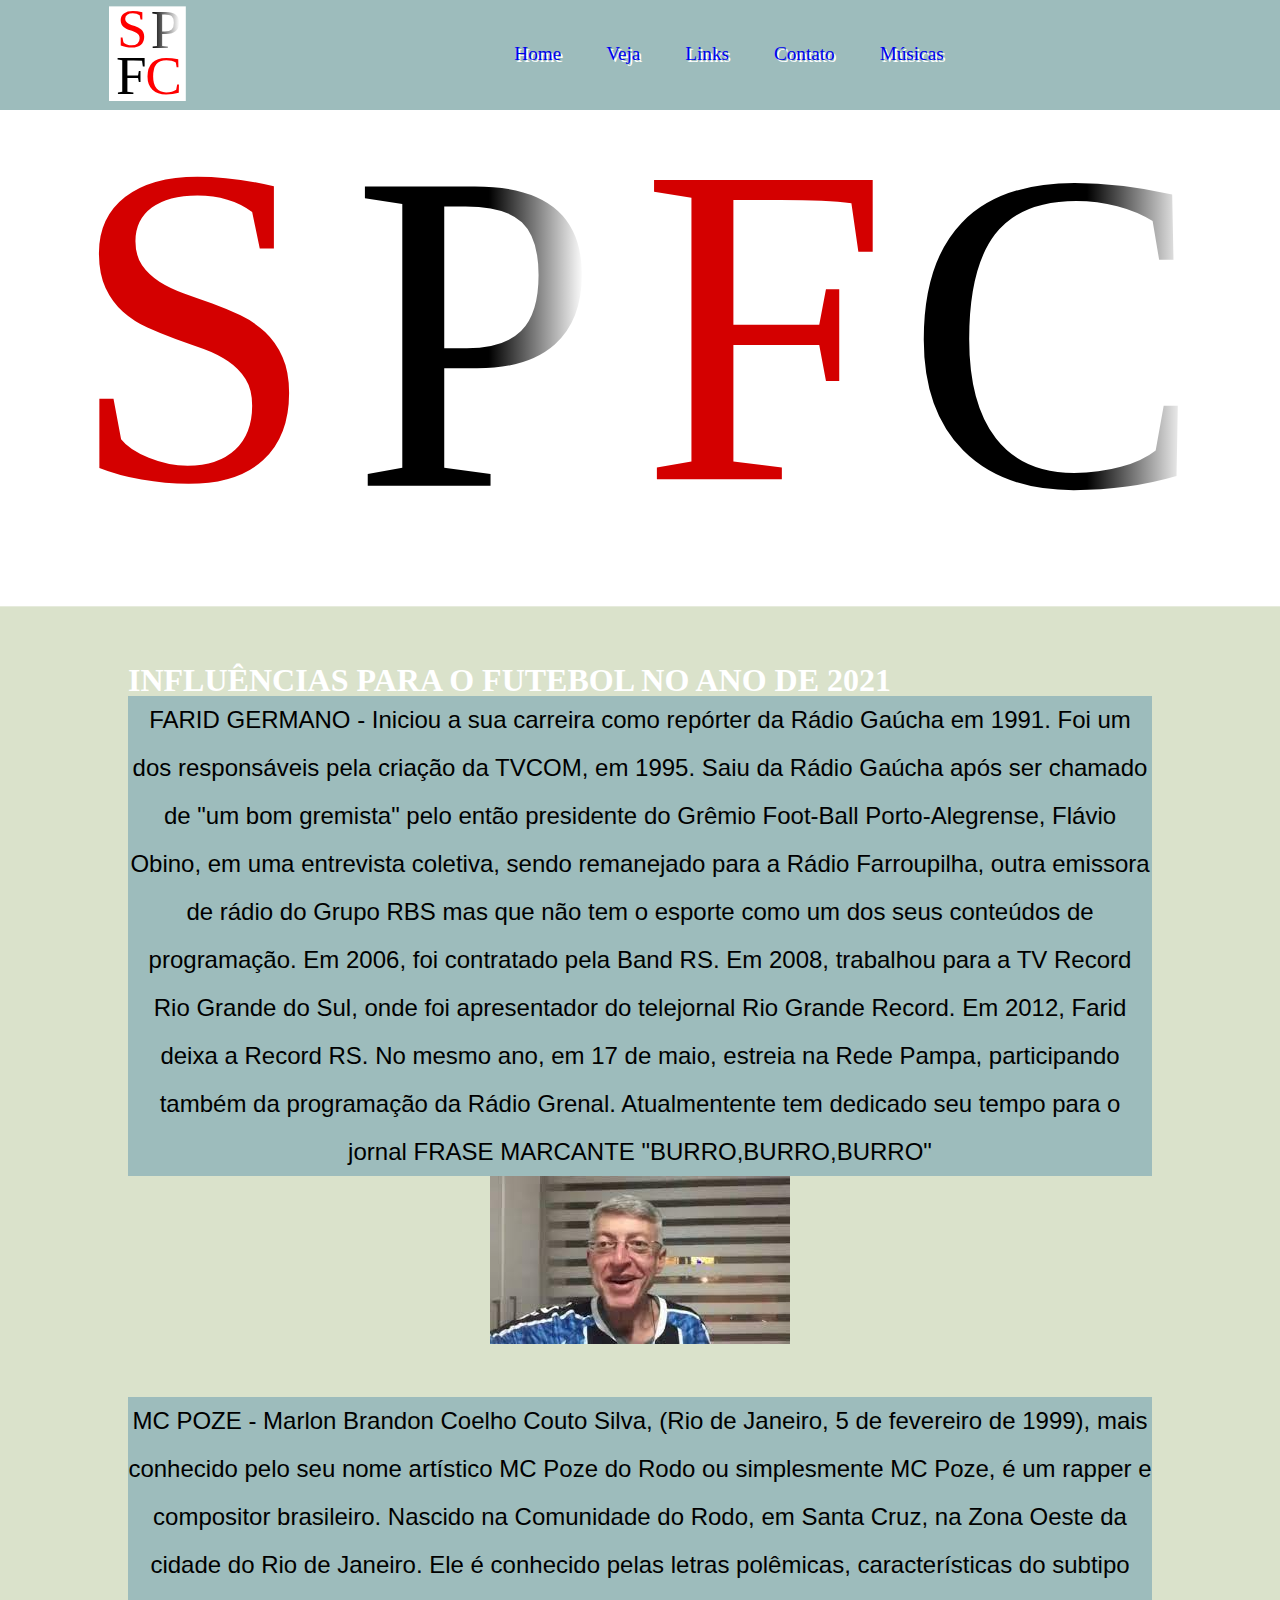
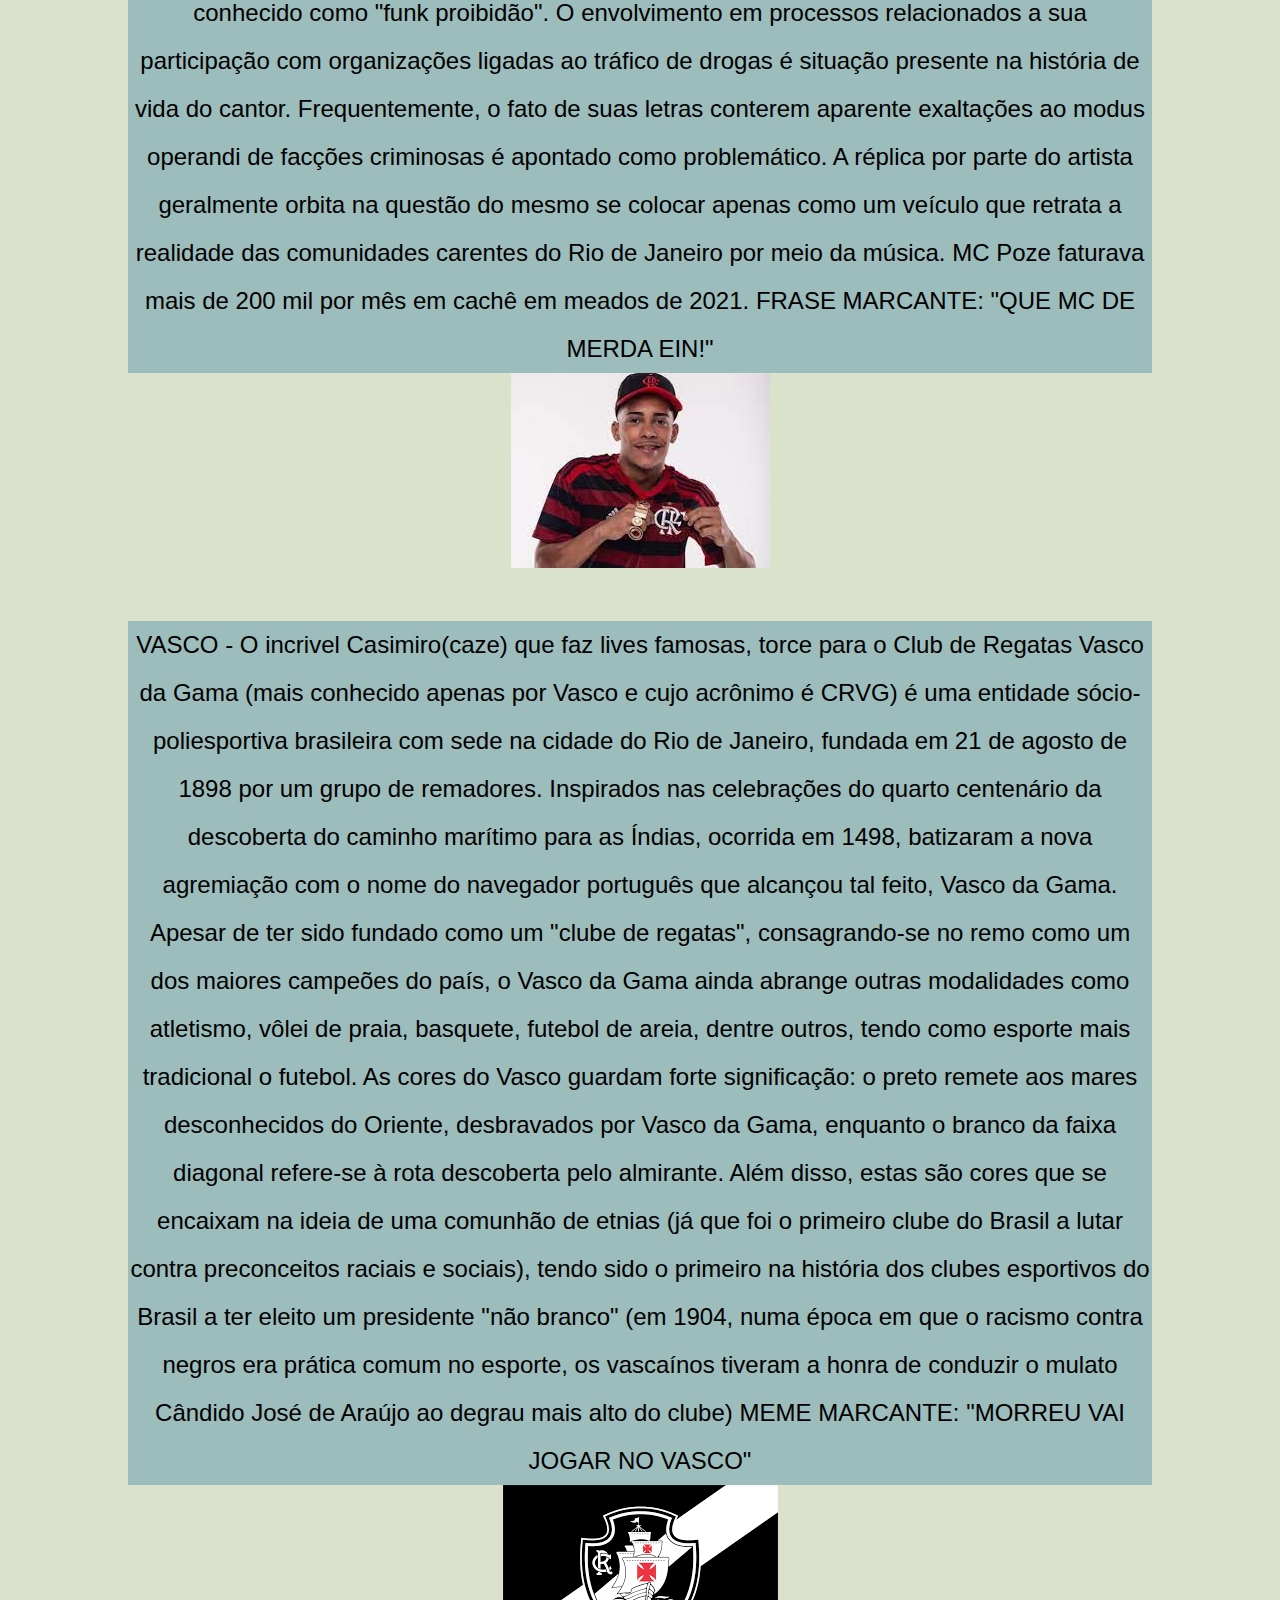
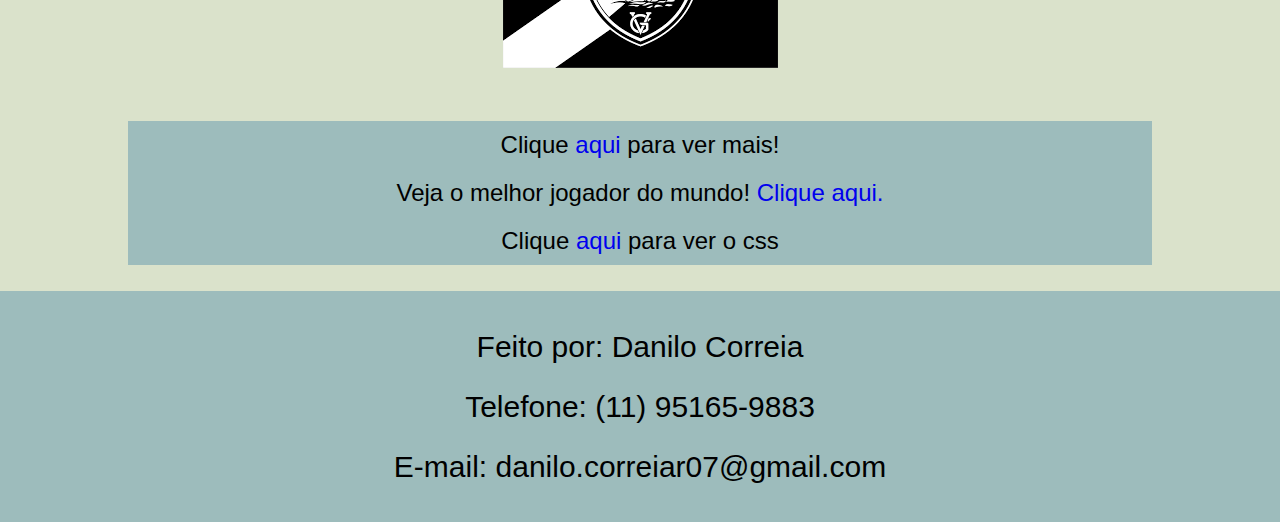
<file: index.html>
<!DOCTYPE html>
<html lang="en">
   <head>
      <meta charset="UTF-8">
      <meta http-equiv="X-UA-Compatible" content="IE=edge">
      <meta name="viewport" content="width=device-width, initial-scale=1.0">
      <title>Meu Primeiro Site</title>
      <link rel="stylesheet" href="css/reset.css">
      <link rel="stylesheet" href="css/estilo.css"> 
      <link rel="shortcut icon" href="img/bola.ico" type="image/x-icon">   
      <link href="https://fonts.googleapis.com/css2?family=IBM+Plex+Sans:wght@200&family=Roboto+Mono:wght@100&display=swap" rel="stylesheet">
      <link href="https://fonts.googleapis.com/css2?family=Roboto+Mono:wght@100&display=swap" rel="stylesheet"> 
   </head>
   <body style="background-color: #dae2cb;">
      <header class="fixo">   
            <div class="logo">
               <img class="imglogo" src="img/logo_sp2.svg" alt="">
            </div>
            <nav class="itens_menu">
               <ul>
                  <li><a href="index.html">Home</a></li>
                  <li><a href="index.html#veja">Veja</a></li>
                  <li><a href="index.html#link">Links</a></li>
                  <li><a href="contato.html">Contato</a></li>
                  <li><a href="tabela.html">Músicas</a></li>
               </ul>
            </nav>
      </header>
      <figure class="banner">
         <img class="img_topo" src="img/logo.svg" alt="">
      </figure>
      <div class="container"> 
         <section id="veja">
            <h2 style="text-align: start;color:#ffffff; font-weight: bolder;"> INFLUÊNCIAS PARA O FUTEBOL NO ANO DE 2021 </h2>
            <p>FARID GERMANO - Iniciou a sua carreira como repórter da Rádio Gaúcha em 1991. Foi um dos responsáveis pela criação da TVCOM, em 1995. Saiu da Rádio Gaúcha após ser chamado de "um bom gremista" pelo então presidente do Grêmio Foot-Ball Porto-Alegrense, Flávio Obino, em uma entrevista coletiva, sendo remanejado para a Rádio Farroupilha, outra emissora de rádio do Grupo RBS mas que não tem o esporte como um dos seus conteúdos de programação.
               Em 2006, foi contratado pela Band RS.     
               Em 2008, trabalhou para a TV Record Rio Grande do Sul, onde foi apresentador do telejornal Rio Grande Record.      
               Em 2012, Farid deixa a Record RS.    
               No mesmo ano, em 17 de maio, estreia na Rede Pampa, participando também da programação da Rádio Grenal.  Atualmentente tem dedicado seu tempo para o jornal
               FRASE MARCANTE  "BURRO,BURRO,BURRO" </p>   
            <figure>
               <img src="img/farid1.jfif" alt="">
            </figure>
         </section>
         <p>MC POZE - Marlon Brandon Coelho Couto Silva, (Rio de Janeiro, 5 de fevereiro de 1999), mais conhecido pelo seu nome artístico MC Poze do Rodo ou simplesmente MC Poze, é um rapper e compositor brasileiro.
            Nascido na Comunidade do Rodo, em Santa Cruz, na Zona Oeste da cidade do Rio de Janeiro. Ele é conhecido pelas letras polêmicas, características do subtipo conhecido como "funk proibidão". O envolvimento em processos relacionados a sua participação com organizações ligadas ao tráfico de drogas é situação presente na história de vida do cantor. Frequentemente, o fato de suas letras conterem aparente exaltações ao modus operandi de facções criminosas é apontado como problemático. A réplica por parte do artista geralmente orbita na questão do mesmo se colocar apenas como um veículo que retrata a realidade das comunidades carentes do Rio de Janeiro por meio da música.
            MC Poze faturava mais de 200 mil por mês em cachê em meados de 2021.
            FRASE MARCANTE:  "QUE MC DE MERDA EIN!" </p>
         <figure>
            <img src="img/poze1.jfif" alt="" srcset="">
         </figure>
         <p>VASCO - O incrivel Casimiro(caze) que faz lives famosas, torce para o Club de Regatas Vasco da Gama  (mais conhecido apenas por Vasco e cujo acrônimo é CRVG) é uma entidade sócio-poliesportiva brasileira com sede na cidade do Rio de Janeiro, fundada em 21 de agosto de 1898 por um grupo de remadores. Inspirados nas celebrações do quarto centenário da descoberta do caminho marítimo para as Índias, ocorrida em 1498, batizaram a nova agremiação com o nome do navegador português que alcançou tal feito, Vasco da Gama.
            Apesar de ter sido fundado como um "clube de regatas", consagrando-se no remo como um dos maiores campeões do país, o Vasco da Gama ainda abrange outras modalidades como atletismo, vôlei de praia, basquete, futebol de areia, dentre outros, tendo como esporte mais tradicional o futebol. As cores do Vasco guardam forte significação: o preto remete aos mares desconhecidos do Oriente, desbravados por Vasco da Gama, enquanto o branco da faixa diagonal refere-se à rota descoberta pelo almirante. Além disso, estas são cores que se encaixam na ideia de uma comunhão de etnias (já que foi o primeiro clube do Brasil a lutar contra preconceitos raciais e sociais), tendo sido o primeiro na história dos clubes esportivos do Brasil a ter eleito um presidente "não branco" (em 1904, numa época em que o racismo contra negros era prática comum no esporte, os vascaínos tiveram a honra de conduzir o mulato Cândido José de Araújo ao degrau mais alto do clube)
            MEME MARCANTE:  "MORREU VAI JOGAR NO VASCO" </p>
         <figure> 
            <img src="img/vasco1.png" alt="" srcset="">
         </figure>        
         <section id="link">
             <p>Clique <a href="hino.html">aqui</a> para ver mais!</p>
             <p>Veja o melhor jogador do mundo! <a href="https://www.cristianoronaldo.com">Clique aqui.</a></p>  
             <p>Clique<a href="tiposcss.html"> aqui </a>para ver o css</p>
         </section>
      </div>  
      <footer>
         <p>Feito por: Danilo Correia</p>
         <p>Telefone: (11) 95165-9883</p>
         <P>E-mail: danilo.correiar07@gmail.com</P>
     </footer>    
   </body>
</html>
</file>
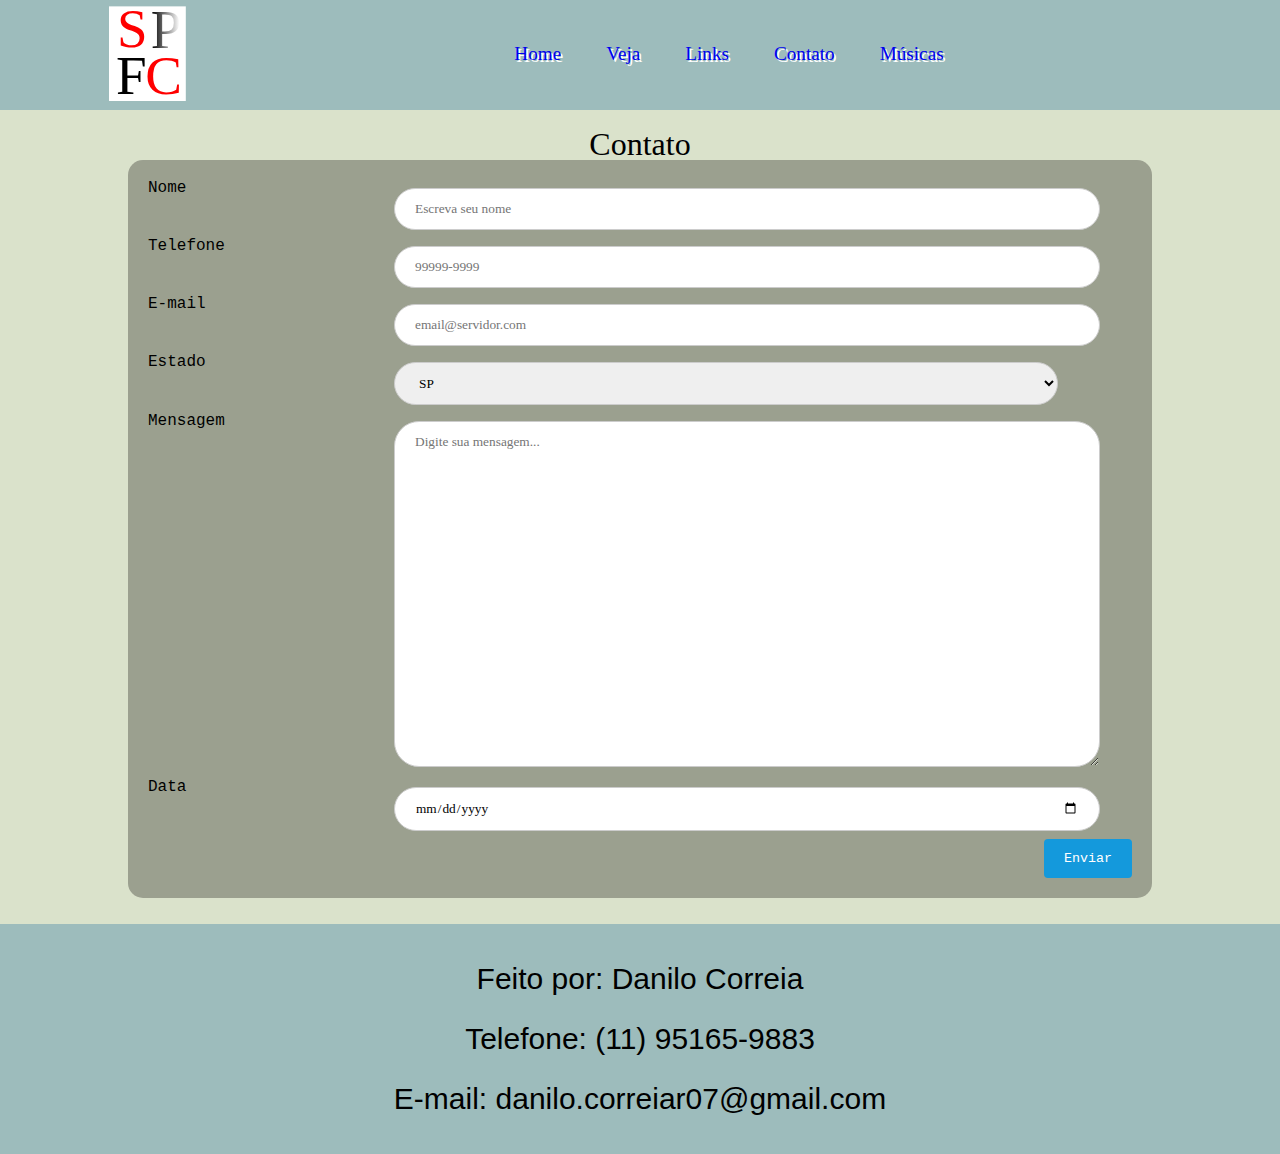
<file: contato.html>
<!DOCTYPE html>
<html lang="en">
<head>
    <meta charset="UTF-8">
    <meta http-equiv="X-UA-Compatible" content="IE=edge">
    <meta name="viewport" content="width=device-width, initial-scale=1.0">
    <title>contato</title>
    <link rel="stylesheet" href="css/reset.css">
    <link rel="stylesheet" href="css/estilo.css">
    <link rel="shortcut icon" href="img/bola.ico" type="image/x-icon">  
</head>
<body>
    <header class="fixo">   
        <div class="logo">
           <img class="imglogo" src="img/logo_sp2.svg" alt="">
        </div>
        <nav class="itens_menu">
            <ul>
                <li><a href="index.html">Home</a></li>
                <li><a href="index.html#veja">Veja</a></li>
                <li><a href="index.html#link">Links</a></li>
                <li><a href="contato.html">Contato</a></li>
                <li><a href="tabela.html">Músicas</a></li>
             </ul>
        </nav>
  </header>
    <div class="container descer">
        <section>
          <section>
            <h2>Contato</h2>
            <div class="formulario">
                <div class="form">
                    <form action="">
                        <div class="row">
                            <div class="col-25">
                                <label for="nnome">Nome</label>
                            </div>
                            <div class="col-75">
                                <input type="text" placeholder="Escreva seu nome">
                            </div>
                        </div>


                        <div class="row">
                            <div class="col-25">
                                <label for="tel">Telefone</label>
                            </div>
                            <div class="col-75">
                                <input type="tel"  placeholder="99999-9999">
                            </div>
                        </div>


                        <div class="row">
                            <div class="col-25">
                                <label for="email">E-mail</label>
                            </div>
                            <div class="col-75">
                                <input type="email"  placeholder="email@servidor.com">

                            </div>
                        </div>


                        <div class="row">
                            <div class="col-25">
                                <Label for="#">Estado</Label>
                            </div>
                            <div class="col-75">
                                <select name="#" id="#">
                                    <option value="#">SP</option>
                                    <option value="#">RJ</option>
                                    <option value="#">BA</option>
                                    <option value="#">MG</option>
                                    <option value="#">CE</option>
                                </select>
                            </div>
                        </div>


                        <div class="row">
                            <div class="col-25">
                                <label for="#">Mensagem</label> 
                            </div>
                            <div class="col-75">
                                <textarea name="#" id="#" cols="50" rows="20" placeholder="Digite sua mensagem..."></textarea>
                            </div>
                        </div>


                        <div class="row">
                            <div class="col-25">
                                <label for="#">Data</label>
                            </div>
                            <div class="col-75">
                                <input type="date" name="" id="">
                            </div>
                        </div>


                        <div class="row">
                            <input type="submit" value="Enviar">                        
                        </div>

                         
                    </form>
                </div>
            </div>       
        </section>
        <section>

        </section>
    </div>
    <footer>
        <p>Feito por: Danilo Correia</p>
        <p>Telefone: (11) 95165-9883</p>
        <P>E-mail: danilo.correiar07@gmail.com</P>
    </footer>
</body>
</html>
</file>
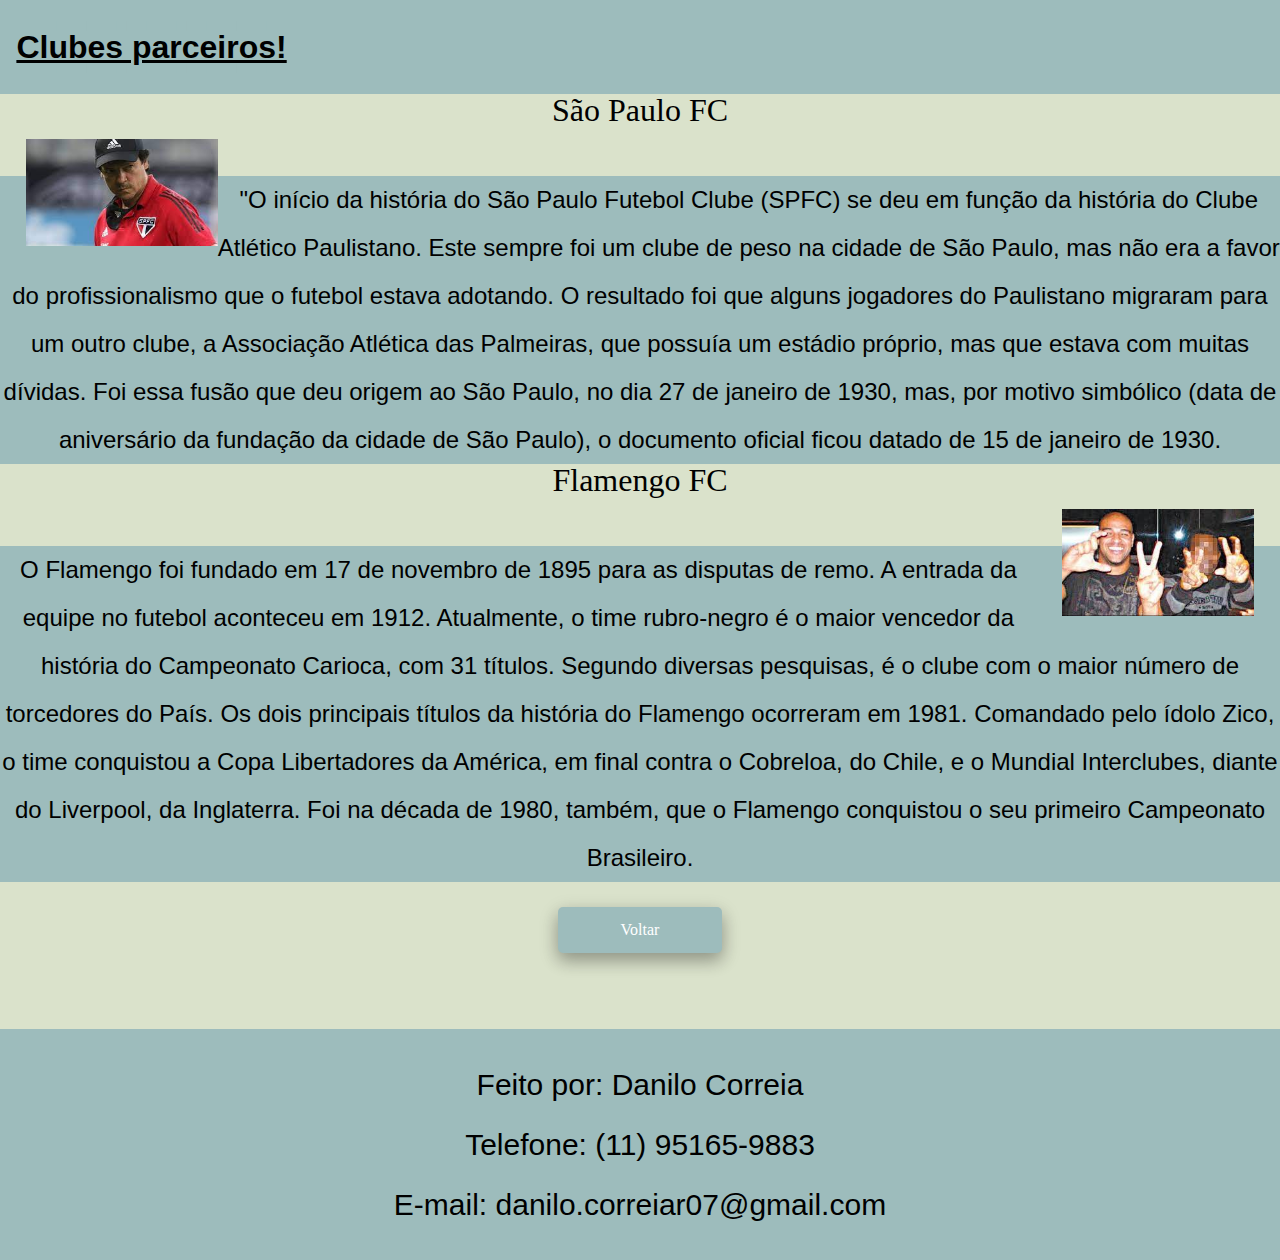
<file: hino.html>
<!DOCTYPE html>
<html lang="en">
  <head>
      <meta charset="UTF-8">
      <meta http-equiv="X-UA-Compatible" content="IE=edge">
      <meta name="viewport" content="width=device-width, initial-scale=1.0">
      <title>meus times</title>
      <link rel="stylesheet" href="css/reset.css">
      <link rel="stylesheet" href="css/estilo.css">
      <link rel="shortcut icon" href="img/bola.ico" type="image/x-icon">  
  </head>
  <body>
    <header>
      <div>
        <div class="menu"> 
          <h1> Clubes parceiros!</h1>
        </div>
      </div>
    </header>
    <div class="hino.html">
      <h2>São Paulo FC</h2>
      <figure>
        <img class="esquerda"  src="img/diniz.jpg" alt="treinador sao paulo">
      </figure>
      <p> "O início da história do São Paulo Futebol Clube (SPFC) se deu em função da história do Clube Atlético Paulistano. Este sempre foi um clube de peso na cidade de São Paulo, mas não era a favor do profissionalismo que o futebol estava adotando. O resultado foi que alguns jogadores do Paulistano migraram para um outro clube, a Associação Atlética das Palmeiras, que possuía um estádio próprio, mas que estava com muitas dívidas. Foi essa fusão que deu origem ao São Paulo, no dia 27 de janeiro de 1930, mas, por motivo simbólico (data de aniversário da fundação da cidade de São Paulo), o documento oficial ficou datado de 15 de janeiro de 1930. </p> 
      <h3>Flamengo FC </h3> 
      <figure>
        <img class="direita" src="img/imperador.jpg" alt="jogador do Flamengo">
      </figure>
      <p>O Flamengo foi fundado em 17 de novembro de 1895 para as disputas de remo. A entrada da equipe no futebol aconteceu em 1912. Atualmente, o time rubro-negro é o maior vencedor da história do Campeonato Carioca, com 31 títulos. Segundo diversas pesquisas, é o clube com o maior número de torcedores do País. Os dois principais títulos da história do Flamengo ocorreram em 1981. Comandado pelo ídolo Zico, o time conquistou a Copa Libertadores da América, em final contra o Cobreloa, do Chile, e o Mundial Interclubes, diante do Liverpool, da Inglaterra. Foi na década de 1980, também, que o Flamengo conquistou o seu primeiro Campeonato Brasileiro.</p>
      <a href="index.html">
        <figure>
          <a class="botao" href="index.html">Voltar</a>
        </figure>
    </a>
    </div>
    <footer>
      <p>Feito por: Danilo Correia</p>
      <p>Telefone: (11) 95165-9883</p>
      <P>E-mail: danilo.correiar07@gmail.com</P>
    </footer>
  </body>
</html>
</file>
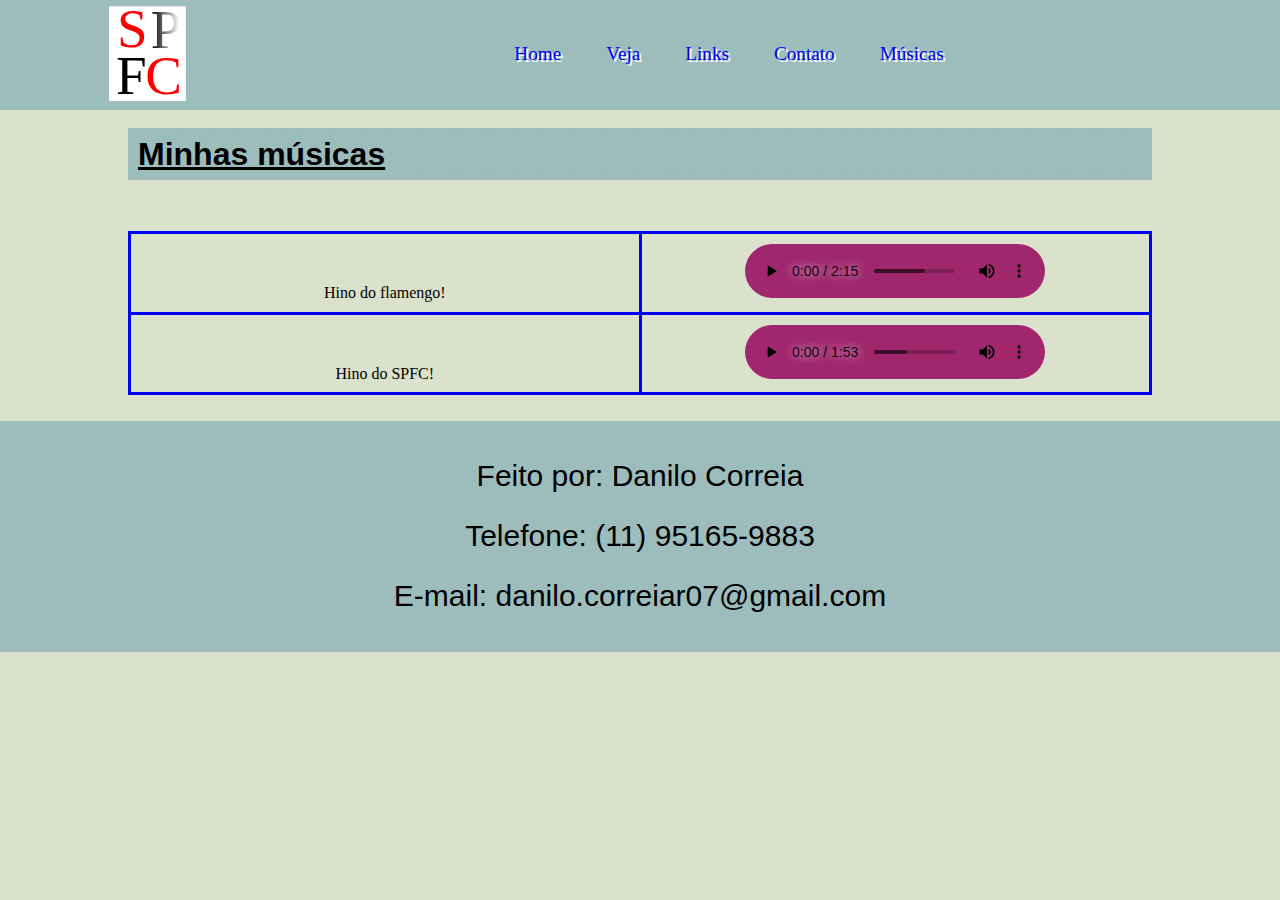
<file: tabela.html>
<!DOCTYPE html>
<html lang="en">
<head>
    <meta charset="UTF-8">
    <meta http-equiv="X-UA-Compatible" content="IE=edge">
    <meta name="viewport" content="width=device-width, initial-scale=1.0">
    <title>tabela</title>
    <link rel="stylesheet" href="css/reset.css">
    <link rel="stylesheet" href="css/estilo.css">
    <link rel="shortcut icon" href="img/bola.ico" type="image/x-icon">  
    <link href="https://fonts.googleapis.com/css2?family=Roboto+Mono:wght@100&display=swap" rel="stylesheet">
</head>
<body>
  <header class="fixo">   
    <div class="logo">
       <img class="imglogo" src="img/logo_sp2.svg" alt="">
    </div>
    <nav class="itens_menu">
      <ul>
        <li><a href="index.html">Home</a></li>
        <li><a href="index.html#veja">Veja</a></li>
        <li><a href="index.html#link">Links</a></li>
        <li><a href="contato.html">Contato</a></li>
        <li><a href="tabela.html">Músicas</a></li>
     </ul>
    </nav>
</header>
    <div class="container descer">
        <section>
          <h1>Minhas músicas</h1>
          <table>
            <tr>
              <td>Hino do flamengo!</td>
              <td>
                <audio controls>
                  <source src="music/MC POZE NOS ANOS 80 pt. II.mp3" type="audio/mpeg">
                </audio>
              </td> 
            </tr>
            <tr>
              <td>Hino do SPFC!</td>
              <td> 
                <audio controls>
                  <source src="music/HINO DO SÃO PAULO.mp3" type="audio/mpeg">
                </audio>
               </td> 
            </tr>
          </table>
        </section>
      

        <section>


        </section>




    </div>
    <footer>
      <p>Feito por: Danilo Correia</p>
      <p>Telefone: (11) 95165-9883</p>
      <P>E-mail: danilo.correiar07@gmail.com</P>
  </footer>
    
</body>
</html>
</file>
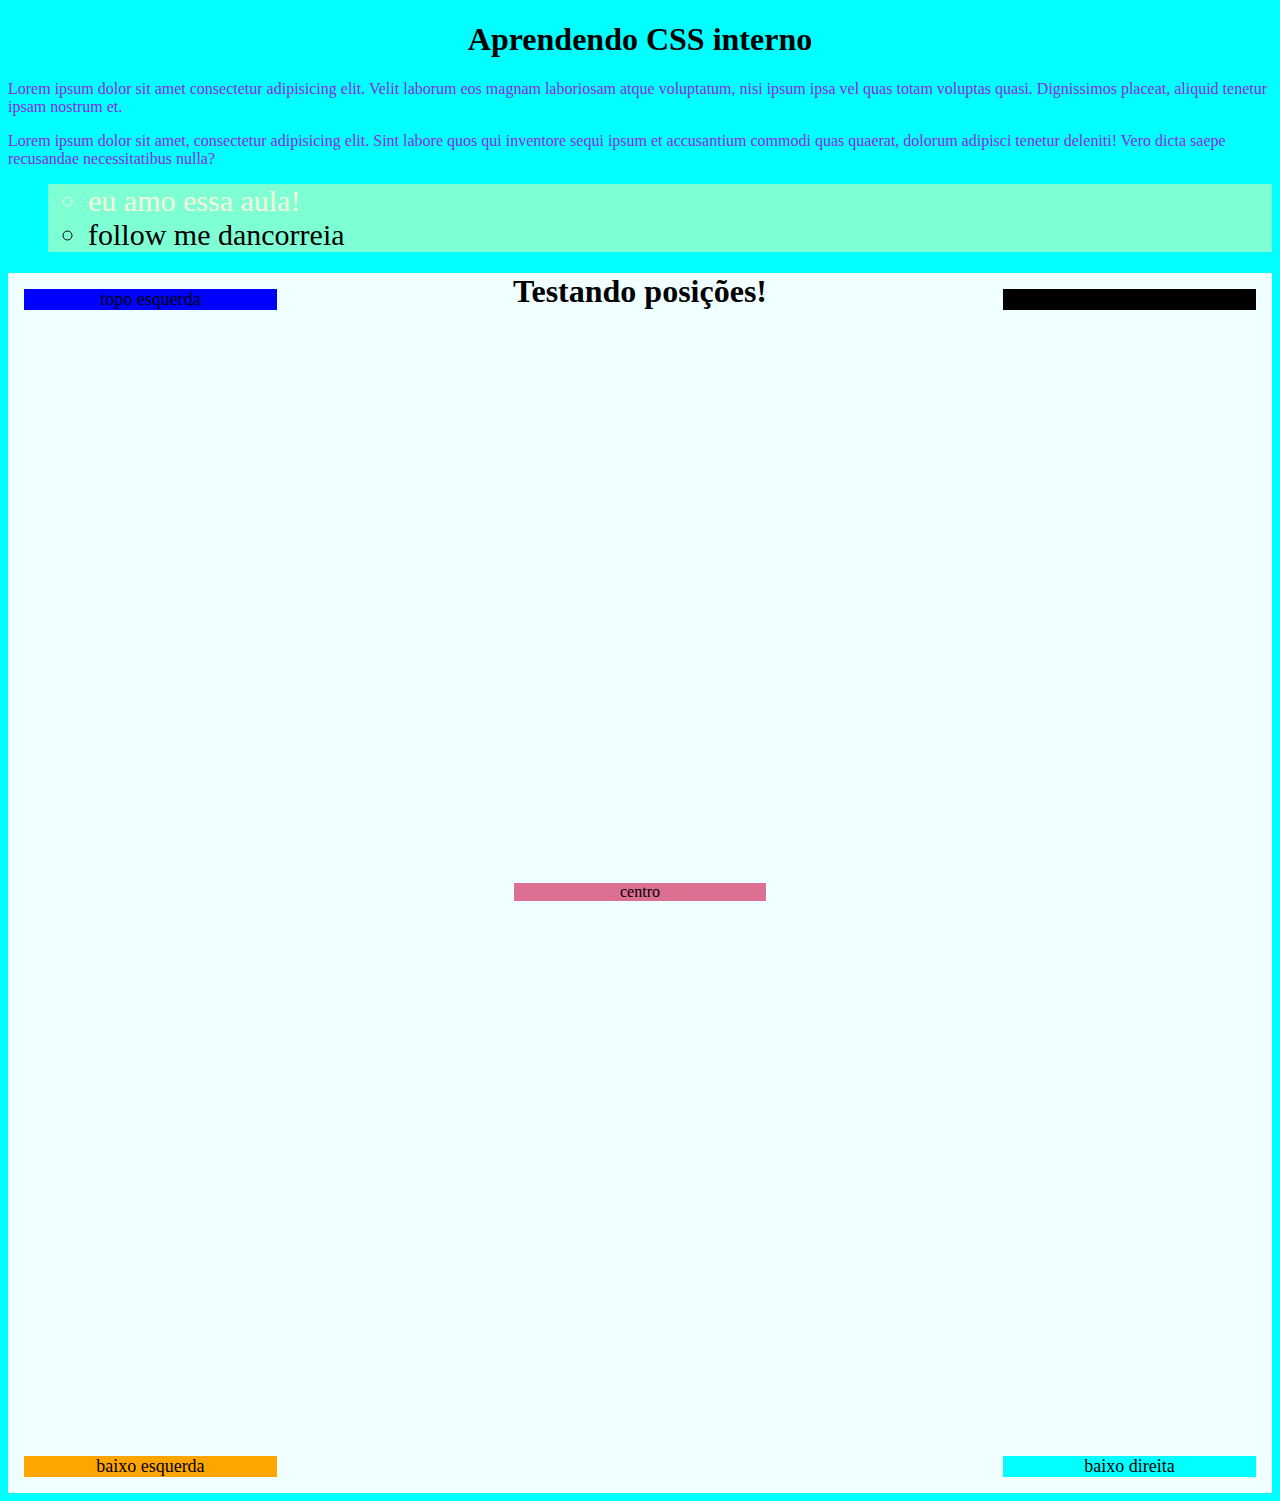
<file: tiposcss.html>
<!DOCTYPE html>
<html lang="en">
<head>
    <meta charset="UTF-8">
    <meta http-equiv="X-UA-Compatible" content="IE=edge">
    <meta name="viewport" content="width=device-width, initial-scale=1.0">
    <title>CSS interno</title>
    <style>

body{
            background-color: aqua;
        }

        h1{
            text-align: center;
            font-weight: bold;
        }
        p{
            color: blueviolet;
        }

        .container{
            position:relative;
            background-color: azure;
            width: 100%;
            height: 1220px;
            text-align: center;
        }

        .topoesq{
            position: absolute;
            top: 16px;
            left: 16px;
            font-size: 18px;
            width: 20%;
            background-color: blue;

        }

        .topodir{
            position: absolute;
            top: 16px;
            right: 16px;
            font-size: 18px;
            width: 20%;
            background-color: black;

        }

        .baixoesq{
            position: absolute;
            bottom: 16px;
            left: 16px;
            font-size: 18px;
            width: 20%;
            background-color: orange;

        }

        
        .baixodir{
            position: absolute;
            bottom: 16px;
            right: 16px;
            font-size: 18px;
            width: 20%;
            background-color:aqua;

        }

        .centro{
            position: absolute;
            width: 20%;
            background-color:palevioletred;
            top: 610px;
            right: 40%;


        }

        .fixa{

            position: fixed;
            top: 0;
            z-index: 1030;
            right: 0;
            left: 0;
        }





        

    </style>
</head>
<body>
<header>

    <h1 class="fixo">Aprendendo CSS interno</h1>
        <p>
        Lorem ipsum dolor sit amet consectetur adipisicing elit. Velit laborum eos magnam laboriosam atque voluptatum, nisi ipsum ipsa vel quas totam voluptas quasi. Dignissimos placeat, aliquid tenetur ipsam nostrum et.
        </p>
        <p>
            Lorem ipsum dolor sit amet, consectetur adipisicing elit. Sint labore quos qui inventore sequi ipsum et accusantium commodi quas quaerat, dolorum adipisci tenetur deleniti! Vero dicta saepe recusandae necessitatibus nulla?
        </p>
    <ul>    
        <ul style="background-color: aquamarine;font-size: 30px;">
        <li style="color: beige;"> eu amo essa aula!</li>
        <li style="color: black;"> follow me dancorreia </li>
   </ul>
</header>
<div class="container">
    <div class="main">
        <h1>Testando posições!</h1>
        <div class="topoesq">topo esquerda</div>
        <div class="topodir">topo direita</div>
        <div class="centro">centro</div>
        <div class="baixoesq">baixo esquerda</div>
        <div class="baixodir">baixo direita</div>
    </div>
</div>



  
    
</body>
</html>
</file>
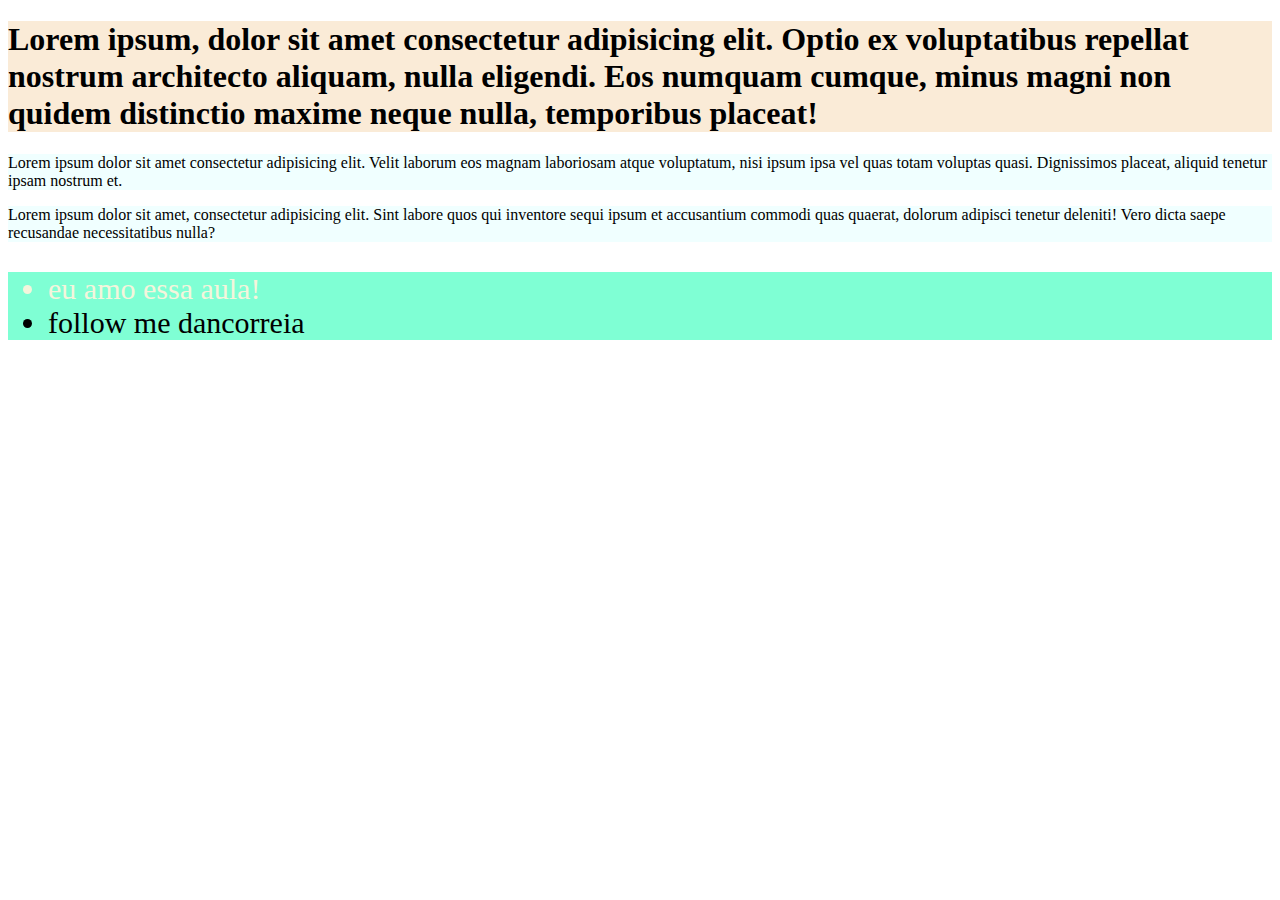
<file: css/tiposcss.html>
<!DOCTYPE html>
<html lang="en">
<head>
    <meta charset="UTF-8">
    <meta http-equiv="X-UA-Compatible" content="IE=edge">
    <meta name="viewport" content="width=device-width, initial-scale=1.0">
    <title>CSS interno</title>
    <style>

        h1{

            background-color: antiquewhite;

        }    

        p{

          background-color: azure;

        }


        

    </style>
</head>
<body>

    <h1>
        Lorem ipsum, dolor sit amet consectetur adipisicing elit. Optio ex voluptatibus repellat nostrum architecto aliquam, nulla eligendi. Eos numquam cumque, minus magni non quidem distinctio maxime neque nulla, temporibus placeat!
    </h1>

    <p>
       Lorem ipsum dolor sit amet consectetur adipisicing elit. Velit laborum eos magnam laboriosam atque voluptatum, nisi ipsum ipsa vel quas totam voluptas quasi. Dignissimos placeat, aliquid tenetur ipsam nostrum et.
    </p>

    <p>
        Lorem ipsum dolor sit amet, consectetur adipisicing elit. Sint labore quos qui inventore sequi ipsum et accusantium commodi quas quaerat, dolorum adipisci tenetur deleniti! Vero dicta saepe recusandae necessitatibus nulla?
    </p>

   <ul style="background-color: aquamarine;font-size: 30px;">
     
    <li style="color: beige;"> eu amo essa aula!</li>

    <li style="color: black;"> follow me dancorreia </li>



   </ul>
    
</body>
</html>
</file>
<file: css/estilo.css>
html{
    scroll-behavior: smooth;
}

body{
    background-color:#dae2cb;
    overflow-x: hidden;
}

header{    
    padding: 2%; 
    align-items: center; 
    background-color: #9dbcbc;
    display: flex;
    flex-direction: column;    

}

.fixo{
    position: fixed;
    width: 100%;
    z-index: 1000;
    top: 0;
}

.itens_menu{
    text-align: center;
    line-height: 1.5;
}

.itens_menu a:visited, .itens_menu a:link{
    text-decoration: none;
    text-shadow: 2px 2px white;
    text-align: center;
    padding: 1%;
}

.itens_menu a:hover{
    background-color: rgba(9, 7, 6, 0.4);
}   

.imglogo{
    width: 30%;
}

.logo{
    text-align: center;
    
}

.banner{
    margin-top: 320px;
}

.img_topo{
    width: 100%;
}

figure{
    text-align: center;
    margin-bottom: 50px;
}
 
.img_corpo{
     width: 30%;
     margin: 1.5em; 
}

.container{ 
    width: 80%;
    margin: auto;
}

p{
    background-color: #9dbcbc;
    text-align: center;
    line-height: 2em;
    font-size: 1.5em;
    font-family: 'Roboto', sans-serif;
}

h1{
    background-color: #9dbcbc;
    text-decoration: underline;
    border: 10px dashed #9dbcbc;
    font-weight: bolder;
    font-size: 2em;
    font-family: 'Roboto', sans-serif;
    margin-bottom: 5%;
    margin-top: 5%;
}


h2{
    text-align: center;
    font-size: 2em;
}

h3{
    text-align: center;
    font-size: 2em;
}

.botao{
    background-color: #9dbcbc;
    border: none;
    color: white;
    padding: 15px 32px;
    text-align: center;
    text-decoration: none;
    display: inline-block;
    font-size: 16px;
    margin: 4px 2px;
    cursor: pointer;
    margin: 2%;
    width: 100px;
    box-shadow: 0 8px 16px 0 rgba(0,0,0,0.2), 0 6px 20px 0 rgba(0,0,0,0.19);
    border-radius: 5px;
}

.botao:hover{
    background-color: #a0276e;
    box-shadow: 0 12px 16px 0 rgba(0,0,0,0.24), 0 17px 50px 0 rgba(0,0,0,0.19);
}

.botao a:link, .botao a:visited{
    color: black;
}

.hino{
    text-align: center;
    width: 80px;
    margin: auto;
}

footer{ 
    background-color: #9dbcbc;
    padding-top: 2%;
    padding-bottom: 2%;
    font-size: 20px;
    margin-top: 2%;
}

.direita{
    float: right;
    width: 15%;
    margin-left: 2%;
    margin-top: 1%;
    margin-right: 2%;
}

.esquerda{
    float: left;
    width: 15%;
    margin-left: 2%;
    margin-top: 1%;
}

a:link{
    text-decoration: none;s
}

a:visited{
    color: black;
}

a:hover{
    font-size: 120%;
    text-decoration: none;
}

a:active{
    color: white;
    text-decoration: line-through;
}

table{
    border-collapse: collapse;
    width: 100%;
}

td,th{
    border: 3px solid blue;
    text-align: center;
    padding-top: 1%;
    padding-bottom: 1%;
}

td:first-child{
    width: 50%;
}

td:first-child + td {
  width: 50%;

}

audio::-webkit-media-controls-play-button,
audio::-webkit-media-controls-panel {
  background-color: #a0276e;
  color: #a0276e;
}

input[type=text], select, input[type=tel], input[type=email], input[type=date], textarea{
    padding: 12px 20px;
    margin: 8px 0;
    border: 1px solid #ccc;
    border-radius: 25px;
    width: 90%;
    font-family: 'Edu NSW ACT Foundation', cursive;  
}

input[type=submit]{
    background-color: #1499dc;
    color: white;
    padding: 12px 20px;
    border: none;
    border-radius: 4px;
    cursor: pointer;
    float: right;
    font-family: 'Share Tech Mono', monospace;
}

.form{
    background-color: rgba(9, 7, 6, 0.3);
    border-radius: 15px;
    padding: 20px;
    font-family: 'Share Tech Mono', monospace;

}


label{
    width: 50%;
    display: inline-block;
    font-family: 'Share Tech Mono', monospace;
}

.col-25{
    width: 25%;
    float: left;
    font-family: 'Share Tech Mono', monospace;
}

.col-75{
    width: 75%;
    float: left;
    font-family: 'Share Tech Mono', monospace;
}

.row:after {
    content: "";
    display: table;
    clear: both;
    font-family: 'Share Tech Mono', monospace;
} 

@media screen and (max-width: 600px) {

    .col-25, .col-75, input[type=submit] {
      width: 100%;
      margin-top: 0;
    }

    .banner {
        margin-top: 50%;
    }

    .descer {
        margin-top: 50%;
    }

}

@media screen and (min-width: 601px) {

    header {
        background-color: #9dbcbc;
        flex-direction: row;
        padding: 0.5%;
    }

    .itens_menu {
        position: absolute;
        right: 4%;
        width: 80%;
    }

    .itens_menu ul {
        display: inline;
    }

    .itens_menu li {
        display: inline;
        font-size: 1.2em;
        padding: 0.5%;
        margin-left: 10px;
    }

    .itens_menu a:visited, .itens_menu a:link{
        text-decoration: none;
        text-shadow: 2px 2px white;
        text-align: center;
        padding: 1%;
    }
    
    .itens_menu a:hover{
        background-color: rgba(9, 7, 6, 0.4);
    }    

    .logo {
        width: 20%;
        text-align: left;
        margin-left: 8%;
    }

    .banner {
        margin-top: 5%;       
    }

    .descer {
        margin-top: 10%;
    }

}
</file>
